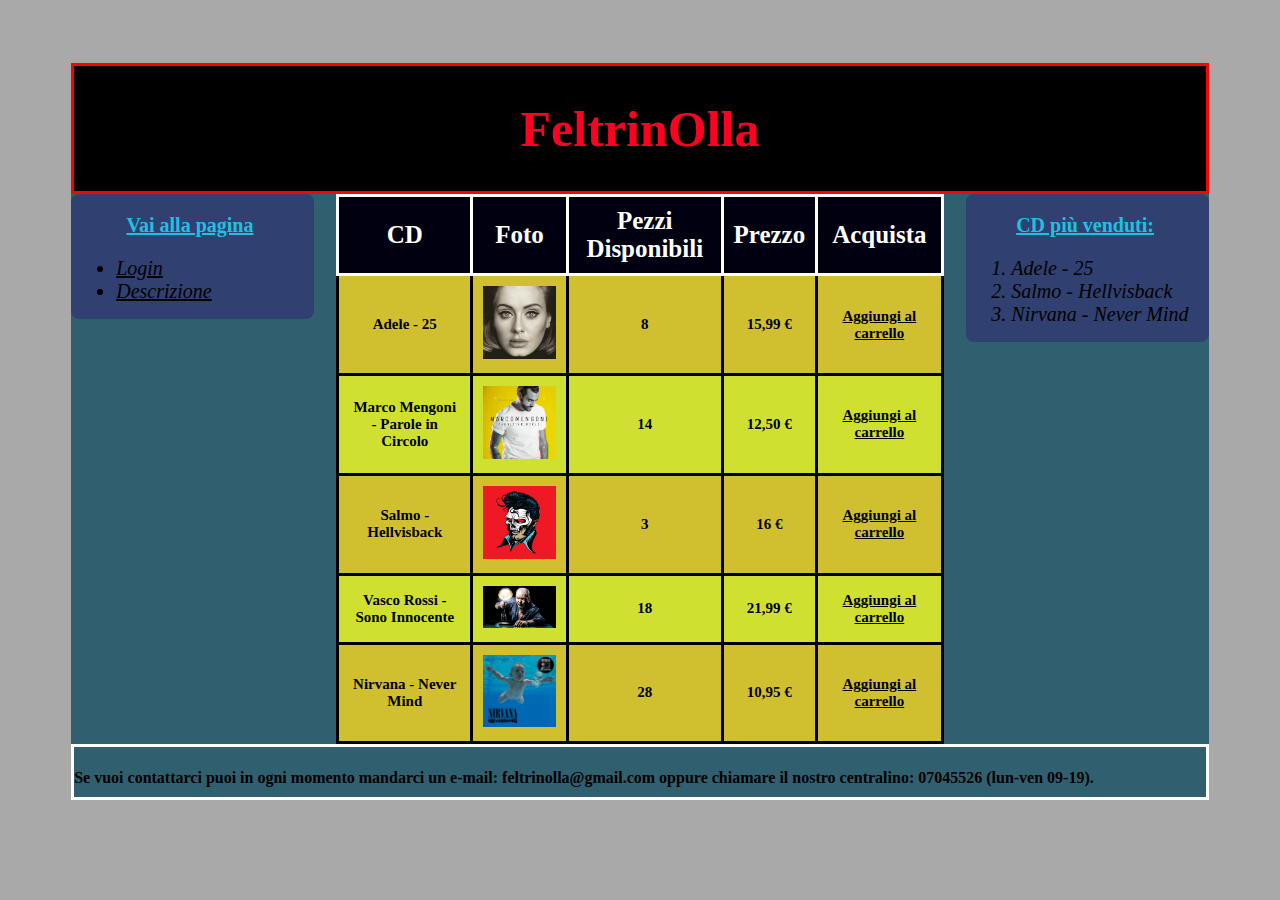
<file: M3/web/cliente.html>
<!DOCTYPE html>
<!--
To change this license header, choose License Headers in Project Properties.
To change this template file, choose Tools | Templates
and open the template in the editor.
-->
<html>
    <head>
        <title>FeltrinOlla</title>
        <meta charset="UTF-8">
        <meta name="viewport" content="width=device-width, initial-scale=1.0">
        <meta name='author' content="Alberto Olla">
        <meta name="keywords" content="FeltrinOlla,FeltrinOlla cliente">
        <link href="style.css" rel="stylesheet" type="text/css" media="screen">
 
    </head>
    <body>
        <div class="page">
        <header> <div> <h1> FeltrinOlla </h1> </div> </header> 
        <div class="corpo">
            <div class="siderbarleft"> <h3> Vai alla pagina </h3>
                <nav>  <ul>
                <li>  <a href="login.html"> Login </a> </li>
                
                <li>  <a href="descrizione.html"> Descrizione </a> </li>
            </ul>
        </nav>
                                        
                                    
        </div>
            
                
                <div class="siderbarright"> 
                   <h3> CD più venduti: </h3>
            <ol>
 <li>Adele - 25</li>
 <li>Salmo - Hellvisback</li>
 <li>Nirvana - Never Mind </li>
</ol></div>
                <div class="contenuto">
       <div id="tab">
        <table>
            
            <tr class="intestazione">
                <th> CD </th>
                <th> Foto </th>
                <th> Pezzi Disponibili </th>
                <th> Prezzo </th>
                <th> Acquista </th>
            </tr>
            <tr class="dispari">
                <td> Adele - 25 </td>
                <td> <img title='adele' alt="foto di Adele 25" src="img/adele.jpg" width="150" height="150"></td>
                <td> 8 </td>
                <td> 15,99 €   </td>
                <td> <a href="cliente.html"> Aggiungi al carrello </a> </td>
            </tr>
            <tr class="pari">
                <td>  Marco Mengoni - Parole in Circolo </td>
                <td> <img title='mengoni' alt="foto di Mengoni" src="img/mengoni.jpg" width="150" height="150"> </td>
                <td> 14 </td>
                <td> 12,50 € </td>
                <td> <a href="cliente.html"> Aggiungi al carrello </a> </td>
            </tr>
            <tr class="dispari">
                <td> Salmo - Hellvisback </td>
                <td> <img title='salmo' alt="foto di salmo" src="img/salmo.jpg" width="150" height="150"> </td>
                <td> 3 </td>
                <td>16 € </td>
                <td> <a href="cliente.html"> Aggiungi al carrello </a> </td>
            </tr>
            <tr class="pari">
                <td> Vasco Rossi - Sono Innocente </td>
                <td> <img title='vasco' alt="foto di vasco" src="img/vasco.jpg" width="150" height="150"> </td>
                <td> 18 </td>
                <td> 21,99 € </td>
                <td> <a href="cliente.html"> Aggiungi al carrello </a> </td>
            </tr>
            <tr class="dispari">
                <td> Nirvana - Never Mind </td>
                <td> <img title='nirvana' alt="foto nirvana" src="img/nirvana.jpg" width="150" height="150"> </td>
                <td> 28 </td>
                <td> 10,95 € </td>
                <td> <a href="cliente.html"> Aggiungi al carrello </a> </td>
            </tr>
        </table>
</div>
                </div>
        
            <footer> <div class="footer"> <h4> Se vuoi contattarci puoi in ogni momento mandarci un e-mail: feltrinolla@gmail.com oppure chiamare il nostro centralino: 07045526 (lun-ven 09-19).</h4></div> </footer>
        </div> 
        </div>
    </body>
</html>
</file>
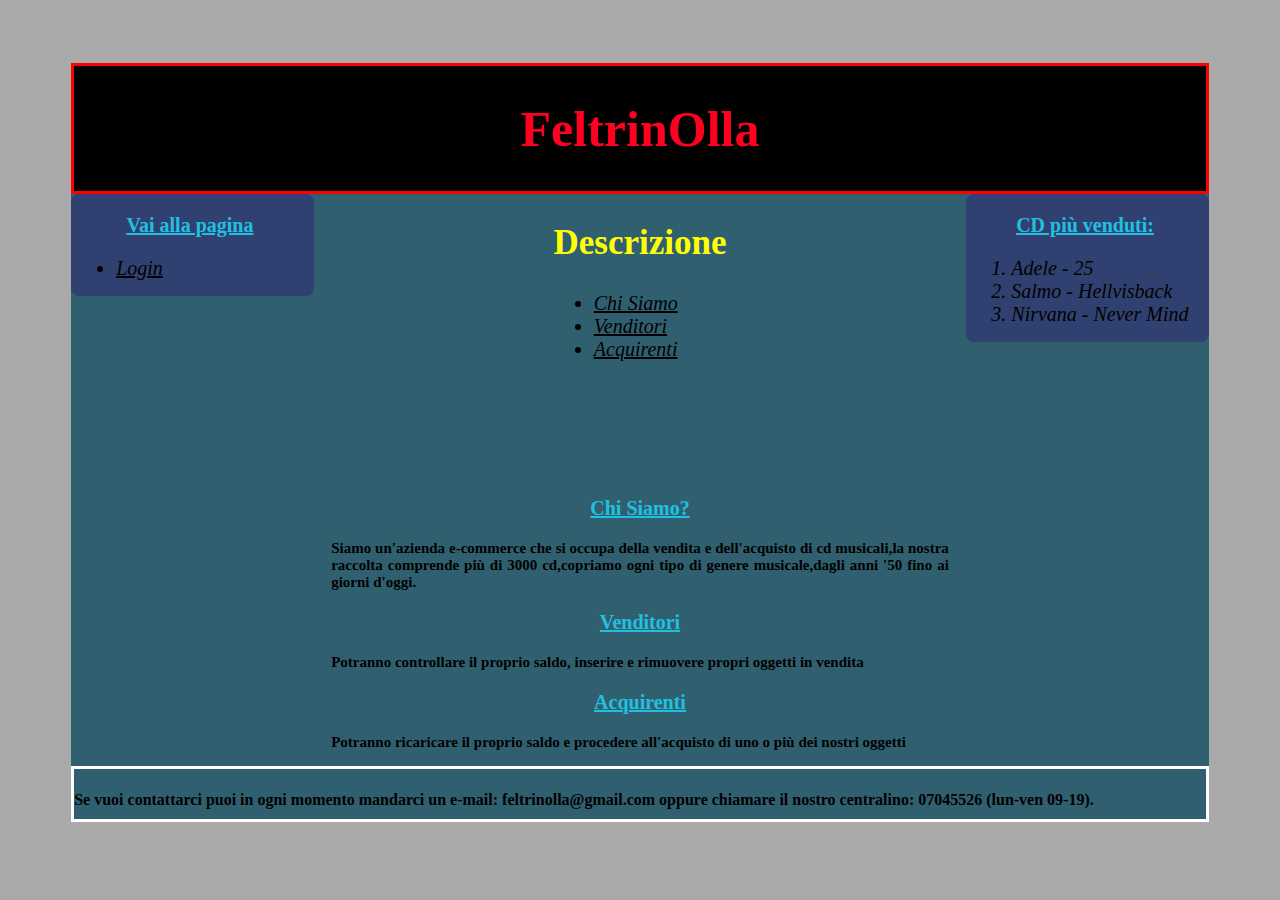
<file: M3/web/descrizione.html>
<!DOCTYPE html>
<!--
To change this license header, choose License Headers in Project Properties.
To change this template file, choose Tools | Templates
and open the template in the editor.
-->
<html>
    <head>
    <title>FeltrinOlla</title>
        <meta charset="UTF-8">
        <meta name="viewport" content="width=device-width, initial-scale=1.0">
        <meta name='author' content="Alberto Olla">
        <meta name="keywords" content="FeltrinOlla,FeltrinOlla descrizione">
        <link href="style.css" rel="stylesheet" type="text/css" media="screen">
    </head>
    <body>
        <div class="page">
        <header>  <div> <h1> FeltrinOlla </h1> </div> </header> 
        <div class="corpo">
            <div class="siderbarleft"> <nav> <h3> Vai alla pagina </h3> <ul> <li>
            <a href="login.html"> Login </a> </li> </ul> 
    </nav> </div>
            <div class="siderbarright"> 
                <h3> CD più venduti: </h3>
            <ol>
 <li>Adele - 25</li>
 <li>Salmo - Hellvisback</li>
 <li>Nirvana - Never Mind </li>
</ol>
            </div>
        </div>
            <div class="contenuto">
    <h2> Descrizione </h2>
    <div id="indice">
    <ul> 
        <li> <a href='#primo'>Chi Siamo </a> </li>
        <li> <a href='#secondo'>Venditori</a> </li>
        <li> <a href='#terzo'>Acquirenti </a> </li>
    </ul>
    </div>
    <div id="description">
    <h3 id='primo'> Chi Siamo? </h3>
    <p> Siamo un'azienda e-commerce che si occupa della vendita e dell'acquisto di cd musicali,la nostra raccolta comprende pi&ugrave; di 3000 cd,copriamo ogni tipo di genere musicale,dagli anni '50 fino ai giorni d'oggi.<p>
    <h3 id='secondo'> Venditori </h3>
    <p> Potranno controllare il proprio saldo, inserire e rimuovere propri oggetti in vendita </p>
    <h3 id='terzo'> Acquirenti </h3>
    <p> Potranno ricaricare il proprio saldo e procedere all'acquisto di uno o pi&ugrave; dei nostri oggetti <p> 
     </div>
    </div>
    
           

                 
            <footer>
               <div class="footer"><h4> Se vuoi contattarci puoi in ogni momento mandarci un e-mail: feltrinolla@gmail.com oppure chiamare il nostro centralino: 07045526 (lun-ven 09-19).</h4> </div>
</footer>
</div>
    </body>
</html>
</file>
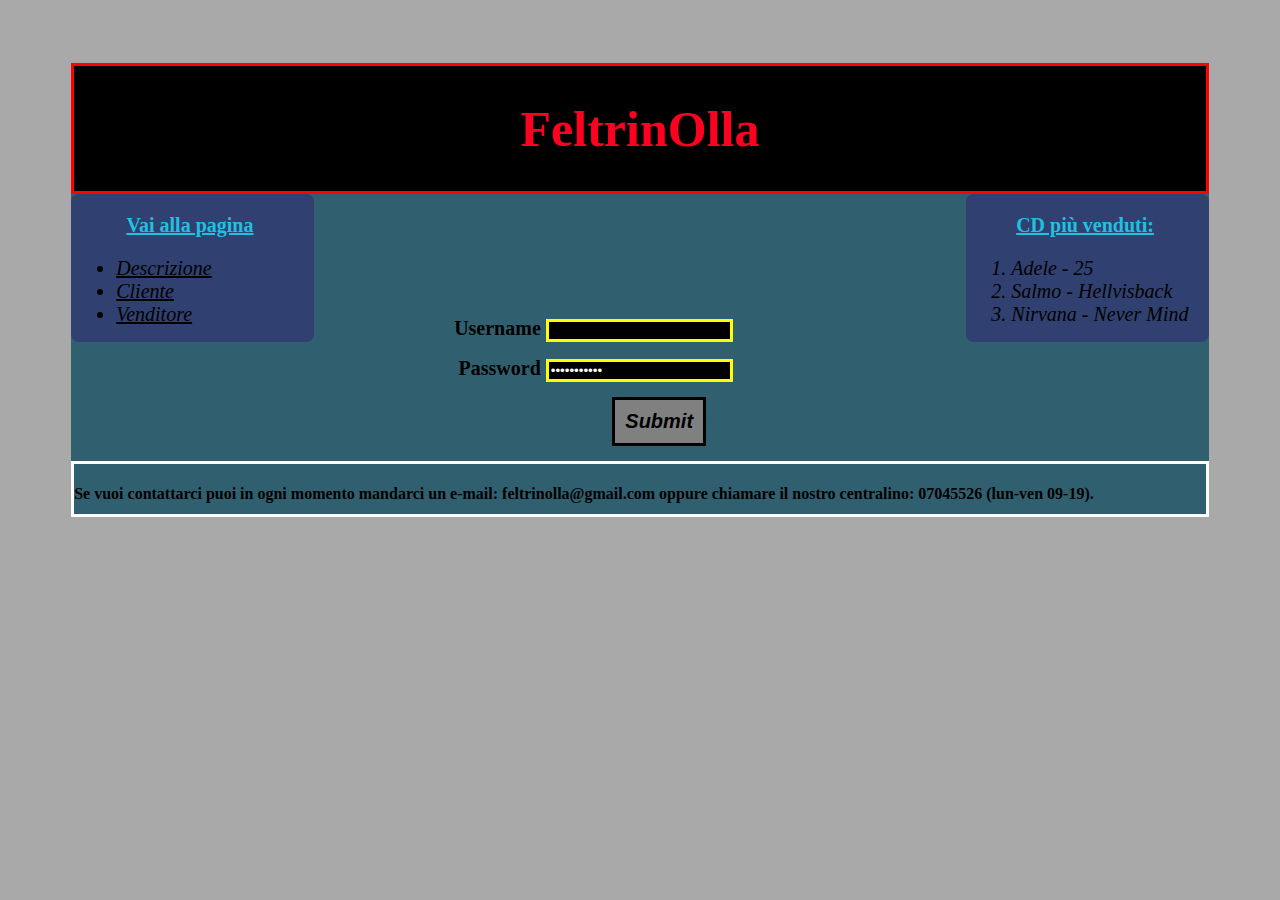
<file: M3/web/login.html>
<!DOCTYPE html>
<!--
To change this license header, choose License Headers in Project Properties.
To change this template file, choose Tools | Templates
and open the template in the editor.
-->
<html>
    <head>
        <title> FeltrinOlla </title>
     <meta charset="UTF-8">
        <meta name="viewport" content="width=device-width, initial-scale=1.0">
        <meta name='author' content="Alberto Olla">
        <meta name="keywords" content="FeltrinOlla,FeltrinOlla login">
    <link href="style.css" rel="stylesheet" type="text/css" media="screen">
    
    </head>
    <body>
        <div class="page">
        <header> <div> <h1> FeltrinOlla </h1> </div> </header> 
        <div class="corpo">
                <div class="siderbarleft">
        <h3> Vai alla pagina </h3>
        <nav> <ul>
    <li>    <a href="descrizione.html"> Descrizione </a> </li>
    <li>  <a href="cliente.html"> Cliente </a> </li>
    <li>   <a href="venditore.html"> Venditore </a> </li>
            </ul> </nav>
            </div>
        </div>
        <div class="siderbarright"> 
           <h3> CD più venduti: </h3>
            <ol>
 <li>Adele - 25</li>
 <li>Salmo - Hellvisback</li>
 <li>Nirvana - Never Mind </li>
</ol>
        </div>
        <div class="contenuto">
            <div id="login">
        <form>
             <div> <label for='usr' id="username"> Username </label>
                <input type='text' name='usr' id='usr'/> </div>
                    <div> <label for='psw' id="password"> Password </label>
                        <input type="password" name="psw" id="psw" value="ponteponent" /> </div>
        <div> <div id="bottonelogin">
                <input class="bottone" id="pulsantesubmit" name ="submit" type="submit" value="Submit" /> </div>
        </div>
        
        </form>
        </div>
        </div>
           
        <footer><div class="footer"><h4> Se vuoi contattarci puoi in ogni momento mandarci un e-mail: feltrinolla@gmail.com oppure chiamare il nostro centralino: 07045526 (lun-ven 09-19).</h4> </div> </footer>
        </div>
    </body>
</html>
</file>
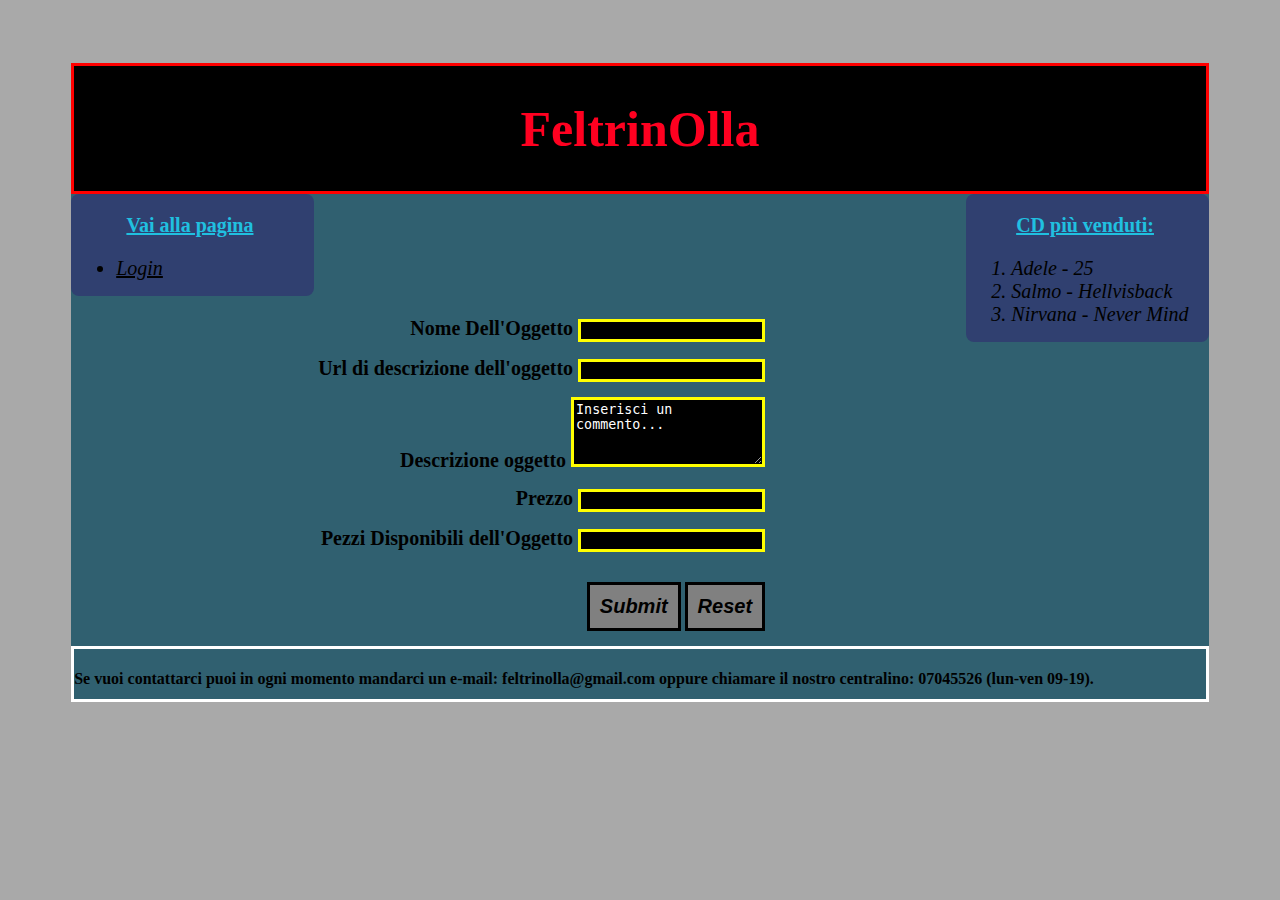
<file: M3/web/venditore.html>
<!DOCTYPE html>
<!--
To change this license header, choose License Headers in Project Properties.
To change this template file, choose Tools | Templates
and open the template in the editor.
-->
<html>
    <head>
        <title>FeltrinOlla</title>
        <meta charset="UTF-8">
        <meta name="viewport" content="width=device-width, initial-scale=1.0">
        <meta name='author' content="Alberto Olla">
        <meta name="keywords" content="FeltrinOlla,FeltrinOlla venditore">
        <link href="style.css" rel="stylesheet" type="text/css" media="screen">
    </head>
    <body>
        <div class="page">
        <header> <div> <h1> FeltrinOlla </h1> </div> </header>
        <div class="corpo">
           <div class="siderbarleft"> <nav> <h3> Vai alla pagina </h3> <ul> <li>
            <a href="login.html"> Login </a> </li> </ul> 
    </nav> </div>
            <div class="siderbarright"> 
                <h3> CD più venduti: </h3>
            <ol>
 <li>Adele - 25</li>
 <li>Salmo - Hellvisback</li>
 <li>Nirvana - Never Mind </li>
</ol>
            </div>
        </div>
        <div class="contenuto">
            <div id="venditore">
        <form method="get"> 
            <div> <label for='nome'> Nome Dell'Oggetto </label>
                <input type='text' name='nome' id='nome'/> </div>
                <div> <label for='url'> Url di descrizione dell'oggetto </label>
                    <input type='url' name='usr' id='url'/> </div>
                    <div> <label for='lungo'> Descrizione oggetto </label>
                        <textarea  rows='4' cols='21' name='lungo' id='lungo'>Inserisci un commento... </textarea> </div>
                        <div> <label for='prz'> Prezzo </label>
                            <input type='number' name='prz' id='prz'/> </div>
                            <div><label for='qta'> Pezzi Disponibili dell'Oggetto </label>
                                <input type='number' name='qta' id='qta'/> </div>
        <div id="bottons">
            
                <input class="bottone" name="sellersubmit" type="submit" value="Submit" /> 
                <input class="bottone" name="reset" type="reset" value="Reset" />
        </div>
        </form>
        </div>
        </div>
        <footer>
            <div class="footer"> <h4> Se vuoi contattarci puoi in ogni momento mandarci un e-mail: feltrinolla@gmail.com oppure chiamare il nostro centralino: 07045526 (lun-ven 09-19).</h4></div>
</footer>
        </div>
        
    
    </body>
</html>
</file>
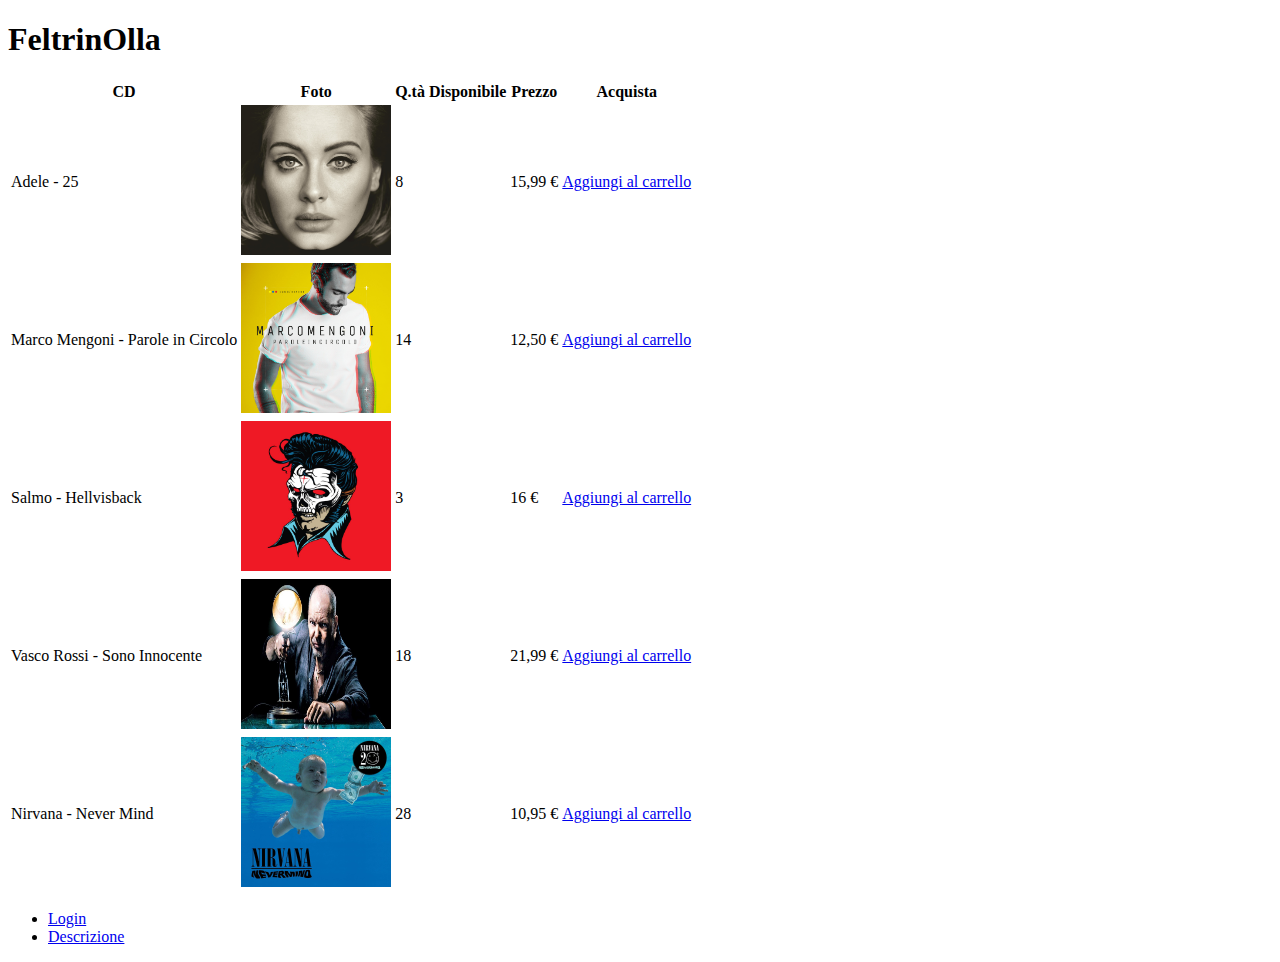
<file: web/M1/cliente.html>
<!DOCTYPE html>
<!--
To change this license header, choose License Headers in Project Properties.
To change this template file, choose Tools | Templates
and open the template in the editor.
-->
<html>
    <head>
        <title>FeltrinOlla</title>
        <meta charset="UTF-8">
        <meta name="viewport" content="width=device-width, initial-scale=1.0">
        <meta name='author' content="Alberto Olla">
        <meta name="keywords" content="FeltrinOlla,FeltrinOlla cliente">
    </head>
    <body>
        <h1> FeltrinOlla </h1>
        <table>
            <tr>
                <th> CD </th>
                <th> Foto </th>
                <th> Q.t&agrave Disponibile </th>
                <th> Prezzo </th>
                <th> Acquista </th>
            </tr>
            <tr>
                <td> Adele - 25 </td>
                <td> <img title='adele' alt="foto di Adele 25" src="img/adele.jpg" width="150" height="150"></td>
                <td> 8 </td>
                <td> 15,99 €   </td>
                <td> <a href="cliente.html"> Aggiungi al carrello </a> </td>
            </tr>
            <tr>
                <td>  Marco Mengoni - Parole in Circolo </td>
                <td> <img title='mengoni' alt="foto di Mengoni" src="img/mengoni.jpg" width="150" height="150"> </td>
                <td> 14 </td>
                <td> 12,50 € </td>
                <td> <a href="cliente.html"> Aggiungi al carrello </a> </td>
            </tr>
            <tr>
                <td> Salmo - Hellvisback </td>
                <td> <img title='salmo' alt="foto di salmo" src="img/salmo.jpg" width="150" height="150"> </td>
                <td> 3 </td>
                <td>16 € </td>
                <td> <a href="cliente.html"> Aggiungi al carrello </a> </td>
            </tr>
            <tr>
                <td> Vasco Rossi - Sono Innocente </td>
                <td> <img title='vasco' alt="foto di vasco" src="img/Rossi.jpg" width="150" height="150"> </td>
                <td> 18 </td>
                <td> 21,99 € </td>
                <td> <a href="cliente.html"> Aggiungi al carrello </a> </td>
            </tr>
            <tr>
                <td> Nirvana - Never Mind </td>
                <td> <img title='nirvana' alt="foto nirvana" src="img/nirvana.jpg" width="150" height="150"> </td>
                <td> 28 </td>
                <td> 10,95 € </td>
                <td> <a href="cliente.html"> Aggiungi al carrello </a> </td>
            </tr>
        </table>
        <nav> <ul>
                <li> <a href="login.html"> Login </a> </li>
                
                <li>  <a href="descrizione.html"> Descrizione </a> </li>
            </ul>
        </nav>
            
                
                
           
            
    </body>
</html>
</file>
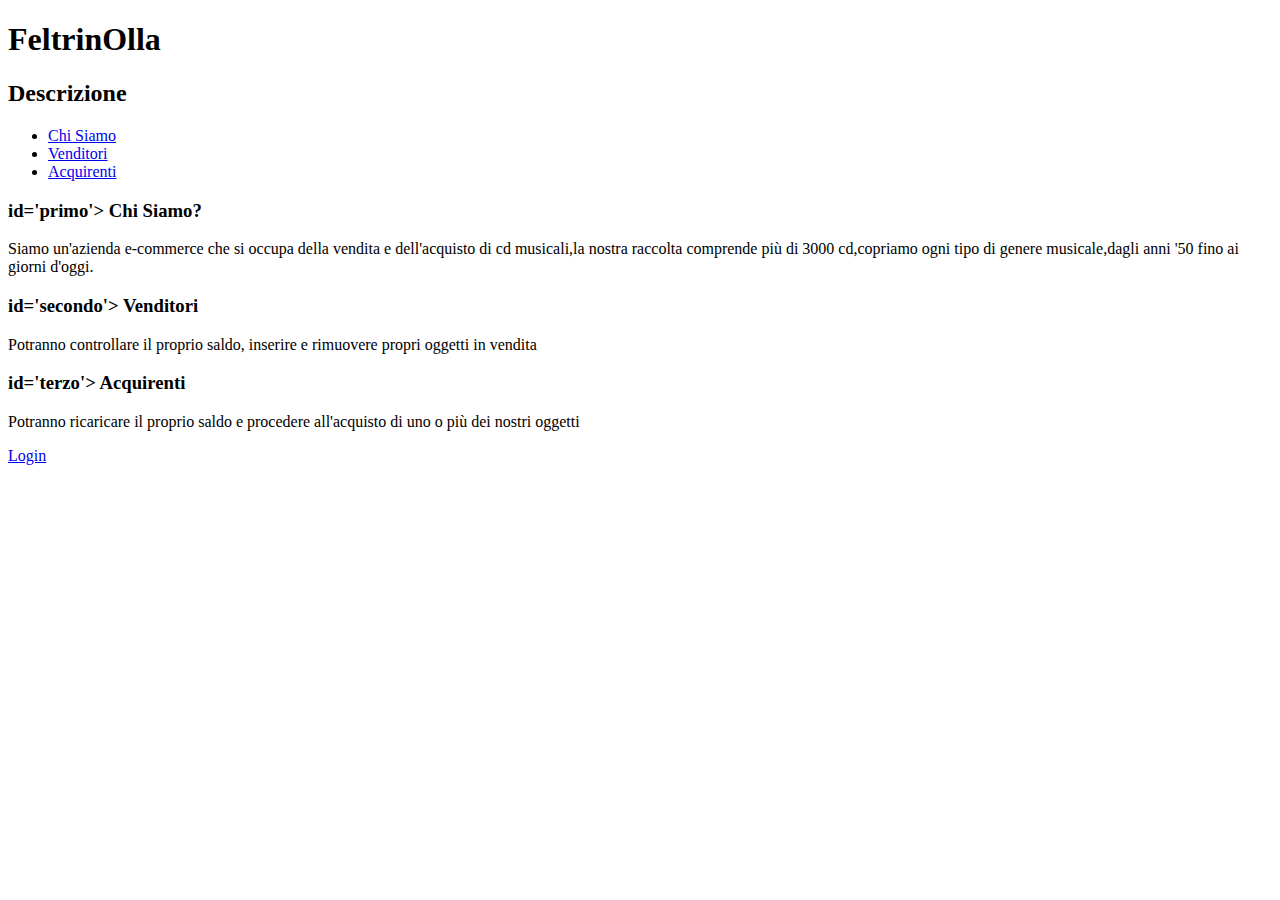
<file: web/M1/descrizione.html>
<!DOCTYPE html>
<!--
To change this license header, choose License Headers in Project Properties.
To change this template file, choose Tools | Templates
and open the template in the editor.
-->
<html>
    <head>
    <title>FeltrinOlla</title>
        <meta charset="UTF-8">
        <meta name="viewport" content="width=device-width, initial-scale=1.0">
        <meta name='author' content="Alberto Olla">
        <meta name="keywords" content="FeltrinOlla,FeltrinOlla descrizione">
        
    </head>
    <body>
        <h1> FeltrinOlla </h1>
    <h2> Descrizione </h2>
    <ul> 
        <li> <a href='#primo'>Chi Siamo </a> </li>
        <li> <a href='#secondo'>Venditori</a> </li>
        <li> <a href='#terzo'>Acquirenti </a> </li>
    </ul>
    <h3> id='primo'> Chi Siamo? </h3>
    <p> Siamo un'azienda e-commerce che si occupa della vendita e dell'acquisto di cd musicali,la nostra raccolta comprende pi&ugrave di 3000 cd,copriamo ogni tipo di genere musicale,dagli anni '50 fino ai giorni d'oggi.<p>
    <h3> id='secondo'> Venditori </h3>
    <p> Potranno controllare il proprio saldo, inserire e rimuovere propri oggetti in vendita </p>
    <h3> id='terzo'> Acquirenti </h3>
<p> Potranno ricaricare il proprio saldo e procedere all'acquisto di uno o pi&ugrave dei nostri oggetti <p>
<nav>  <a href="login.html"> Login </a> </nav>
    </body>
</html>
</file>
<file: M3/web/style.css>
/*
To change this license header, choose License Headers in Project Properties.
To change this template file, choose Tools | Templates
and open the template in the editor.
*/
/* 
    Created on : 4-apr-2016, 15.27.21
    Author     : mariabernadetta
*/
@media only screen and (min-width:1024px) {
    
    .loginfallito {
        margin-left:65%;
       
    }
    #fallito {
        color:black;
        font-size:20px;
    }
body {background-color:darkgray;
       }
 p { text-align : justify; 
  font-family: "Comic Sans MS", Times, serif ; 
color:  black;
font-size:15px;
font-weight:bold;
}
/* IMPOSTO STILE DI H1 */
h1 { color: #FF0020;
     font-size:50px;
     font-family: "Algerian", Times,serif ;
     text-align : center;}
/*IMPOSTO STILE DI H2*/
h2 {color: yellow;
     font-family: "Elephant", Times, serif ;
     text-align : center;
     font-size:35px;
    }
    /*IMPOSTO STILE DI H3*/
h3 {color: #20C0E0;
         font-family: "times new roman", Times, serif ;
     text-align : center;
     text-decoration: underline;
     font-size:20px;
    }
    /*IMPOSTO STILE UL E LI*/
 ul { 
     list-style-type: disc;
 }
  li { 
  font-style:italic;
  font-size:20px;
  color:black;
  }
  /*STILE LINK*/
  a {
      color:black;
  }
 
  
  
  /*IMPOSTAZIONI TABELLA*/
  #tab {position:relative;
            overflow-x:auto;
            margin-left:2%;
            margin-right:2%;
                
                
                }
                
   #tab2 {position:relative;
            overflow-x:auto;
            margin-left:2%;
            margin-right:2%;
                
                
                }
                .errore
                {color:white;
                 font-size:13px;
                }
  th {color:white;
  font-family: "Times New Roman", Times, serif ;
  font-size: 25px;
  padding:10px;
  border-style:solid;
      
  
  }
  
  tr {color:black;
      font-family: "Times New Roman", Times, serif ;
      font-size: 15px;
      border-style:solid;
     padding:10px;
         font-weight:bold;
      
  }
  td {padding:30px;
      border-style:solid;
          font-size: 15px;
          text-align:center;
          padding:10px;
          font-weight:bold;
 }
 td>img {
          max-width:100%;
          height:auto
      }
 table {border-collapse:collapse;}
 /*RIGHE PARI E DISPARI COLORE DIVERSO*/
 .dispari {background:#D0C030;}
 .pari {background:#D0E030;}
  .intestazione {
      background:#000010;}
  
  #Lin
  { font-style:italic;
  font-size:20px;
  color:black;
  }
  #username {
      font-family: "Times New Roman", Times, serif ;
      font-size: 20px;
      }
  #password {
      
          font-family: "Times New Roman", Times, serif ;
      font-size: 20px;
          
  }
  
 input,textarea
 {
     border:solid;
     border-color:yellow;
     background:black;
     color:white;
     
 }
 
 label
 {
     color:black;
    font-weight:bold;
    
  font-size:20px;
  
     
     
 }


 .bottone {
     background:grey;
     color:black;
     font-style:italic;
     border:solid;
     border-color:black;
     font-weight:bold;
     font-size:20px;
     padding:10px;
     
     
     
 }
  
  input:focus,textarea:focus
  {
      background-color: midnightblue;
  }
  
  form div 
  {
      display:block;
      margin:4px;
      margin-left:0px;
      
  }
  .siderbarleft {
     float: left;
    width: 20%;
    padding-left: 5px;
    padding-right: 10px;
    background:#304070;
    margin-right:2%;
    border-radius: 8px;
      
      
  }
   .siderbarright {
      
      
     
      float: right;
    width: 20%;
    padding-left: 5px;
    padding-right: 10px;
    background:#304070;
    margin-left:2%;
    border-radius: 8px;
      
  }
 
  header
  {
      border:solid;
      border-color:red;
      background-color:black;
  }
  /*posizionamento indice che si trova nella pagina di descrizione*/
#indice
{
    
      margin-left: 42%;
    margin-right: 40%;
    
}
   
#description
{
    padding-top:100px;
    padding-left: 230px;
    padding-right: 230px;
    
}




#login {
    display:block;
text-align:end;   
padding-top:10%;
margin-right:40%;
overflow-x:auto;

}
#password  
{
    color:black;
    font-weight:bold;
}
#username  
{
    color:black;
    font-weight:bold;
}

form div
{
    margin: 15px;
}
#bottons {
  display: inline-block;
  
  
}



#venditore {
    display:block;
text-align:end;   
padding-top:10%;
margin-right:37%;
}
  
      
footer div {
      
      height:50px;
      border:solid;
      border-color:white;
      
      
  }
 
  .page
  {
      background:#306070;
      margin:5%;
  }
  
     
      
      #bottonelogin
      {
          margin-right:7%;
          overflow-x:auto;
          
      }
      
      .contenuto {
               margin-left: 30px;
    margin-right: 30px;
   }
   footer {
      
       font-size:16px;
       color:black;
   }
  
  
  
      }
@media only screen and (min-width: 480px) and (max-width: 1024px) {
 
          body {background-color:darkgray;
       }
 p { text-align : justify; 
  font-family: "Comic Sans MS", Times, serif ; 
color:  black;
font-size:12px;
font-weight:bold;
}
h1 { color: #FF0020;
     font-size:38px;
     font-family: "Algerian", Times,serif ;
     text-align : center;}
h2 {color: yellow;
     font-family: "Elephant", Times, serif ;
     text-align : center;
     font-size:26px;
     
     }
h3 {color: #20C0E0;
         font-family: "times new roman", Times, serif ;
     text-align : center;
     text-decoration: underline;
     font-size:17px;
    }
    h4 {
        font-size:9px;
    }
    
 ul { list-style-type: disc; }
  li { /* RICORDATI DI GUARDARE DOVREI METTERE GRASSETTO ITALIC*/ 
  font-style:italic;
  font-size:15px;
  color:black;
  }
  a {color:black;}
 
  
  
  
  #tab {position:relative;
            overflow-x:auto;
            margin-left:2%;
            margin-right:2%;
                
                
                }
             #tab2 {position:relative;
            overflow-x:auto;
            margin-left:2%;
            margin-right:2%;}
  th {color:white;
  font-family: "Times New Roman", Times, serif ;
  font-size: 18px;
  padding:7px;
  border-style:solid;
      
  
  }
  
  tr {color:black;
      font-family: "Times New Roman", Times, serif ;
      font-size: 10px;
      border-style:solid;
     padding:7px;
         font-weight:bold;
      
  }
  td {padding:25px;
      border-style:solid;
          font-size: 10px;
          text-align:center;
          padding:7px;
          font-weight:bold;
 }
 td>img {
          max-width:100%;
          height:auto
      }
 table {border-collapse:collapse;}
 .dispari {background:#D0C030;}
 .pari {background:#D0E030;}
  .intestazione {/*metti un colore anche all'intestazione della tabella'*/background:
#000010;}
  
  #Lin
  { font-style:italic;
  font-size:15px;
  color:black;
  }
  #username {
      font-family: "Times New Roman", Times, serif ;
      font-size: 15px;
      
      
      
  }
  #password {
      
          font-family: "Times New Roman", Times, serif ;
      font-size: 15px;
          
  }
  
 input,textarea
 {
     border:solid;
     border-color:yellow;
     background:black;
     color:white;
     
 }
 
 label
 {
     color:black;
    font-weight:bold;
     
     
 }


 .bottone {
     background:grey;
     color:black;
     font-style:italic;
     border:solid;
     border-color:black;
     font-weight:bold;
     font-size:15px;
     padding:7px;
     
     
     
 }
  
  input:focus,textarea:focus
  {
      background-color: midnightblue;
  }
  
  form div 
  {
      display:block;
      margin:4px;
      margin-left:0px;
      
  }
  .siderbarleft {
     float: left;
    width: 20%;
    padding-left: 3px;
    padding-right: 7px;
    margin-right:2%;
    background:#304070;
    border-radius: 8px;
      
      
  }
   .siderbarright {
      
      display:none;
     
      float: right;
    width: 20%;
    padding-left: 3px;
    padding-right: 7px;
    background:#304070;
      
  }
 
  header
  {
      border:solid;
      border-color:red;
      background-color:black;
  }
  
#indice
{
    
      margin-left: 42%;
    margin-right: 40%;
    
}
   
#description
{
    padding-top:70px;
    padding-left: 25%;
    padding-right: 25%;
    
}




#login {
    display:block;
text-align:end;   
padding-top:10%;
margin-right:25%;
margin-left:25%;


}
#password  
{
    color:black;
    font-weight:bold;
}
#username  
{
    color:black;
    font-weight:bold;
}

form div
{
    margin: 10px;
}
#bottons {
  display: inline-block;
  
  
}



#venditore {
    display:block;
text-align:end;   
padding-top:10%;
margin-right:25%;
margin-left:25%;
}
  
      
footer div {
      
      height:40px;
      border:solid;
      border-color:white;
      
  }

  .page
  {
      background:#306070;
      margin:5%;
  }
  
      
      
      #bottonelogin
      {
          margin-right:7%;
          overflow-x:auto;
      }
      
      .contenuto {
          margin-left: 20px;
    margin-right: 20px;
    
    
      }
      }
   
      @media only screen and (max-width:480px) {
          body {background-color:darkgray;
       }
 p { text-align : justify; 
  font-family: "Comic Sans MS", Times, serif ; 
color:  black;
font-size:8px;
font-weight:bold;
}
h1 { color: #FF0020;
     font-size:30px;
     font-family: "Algerian", Times,serif ;
     text-align : center;}
h2 {color: yellow;
     font-family: "Elephant", Times, serif ;
     text-align : center;
     font-size:20px;
     
     }
h3 {color: #20C0E0;
         font-family: "times new roman", Times, serif ;
     text-align : center;
     text-decoration: underline;
     font-size:12px;
    }
    h4 {
        font-size:6px;
    }
    
 ul { list-style-type: none;
      padding:0px;
 }
  li { /* RICORDATI DI GUARDARE DOVREI METTERE GRASSETTO ITALIC*/ 
  font-style:italic;
  font-size:10px;
  color:black;
   padding:0px;
  }
  a {color:black;}
 
  
  
  
  #tab {position:relative;
            overflow-x:auto;
            margin-left:2%;
            margin-right:2%;
                
                
                }
                
    #tab2 {position:relative;
            overflow-x:auto;
            margin-left:2%;
            margin-right:2%; }              
  th {color:white;
  font-family: "Times New Roman", Times, serif ;
  font-size: 14px;
  padding:5px;
  border-style:solid;
      
  
  }
  
  tr {color:black;
      font-family: "Times New Roman", Times, serif ;
      font-size: 7px;
      border-style:solid;
     padding:5px;
         font-weight:bold;
      
  }
  td {padding:20px;
      border-style:solid;
          font-size: 7px;
          text-align:center;
          padding:5px;
          font-weight:bold;
 }
 td>img {
          max-width:100%;
          height:auto
      }
 table {border-collapse:collapse;}
 .dispari {background:#D0C030;}
 .pari {background:#D0E030;}
  .intestazione {/*metti un colore anche all'intestazione della tabella'*/background:
#000010;}
  
  #Lin
  { font-style:italic;
  font-size:10px;
  color:black;
  }
  #username {
      font-family: "Times New Roman", Times, serif ;
      font-size: 10px;
      
      
      
  }
  #password {
      
          font-family: "Times New Roman", Times, serif ;
      font-size: 10px;
          
  }
  
 input,textarea
 {
     width:130px;
     border:solid;
     border-color:yellow;
     background:black;
     color:white;
     
 }
 
 label
 {
     color:black;
    font-weight:bold;
     
     
 }


 .bottone {
     background:grey;
     color:black;
     font-style:italic;
     border:solid;
     border-color:black;
     font-weight:bold;
     font-size:10px;
     padding:5px;
     
     
     
 }
  
  input:focus,textarea:focus
  {
      background-color: midnightblue;
  }
  
  form div 
  {
      display:block;
      margin:4px;
      margin-left:0px;
      
  }
  .siderbarleft {
     
    width: 20%;
    padding-left: 2px;
    padding-right: 5px;
    margin-right:2%;
    background: #304070;
      
      
  }
   .siderbarright {
      
      display:none;
     
      float: right;
    width: 20%;
    padding-left: 2px;
    padding-right: 5px;
    background:#304070;
      
  }
 
  header
  {
      border:solid;
      border-color:red;
      background-color:black;
  }
  
#indice
{
    
      margin-left: 42%;
    margin-right: 40%;
    
}
   
#description
{
    padding-top:70px;
    padding-left: 25%;
    padding-right: 25%;
    
}




#login {
    display:block;
text-align:end;   
padding-top:10%;
margin-right:25%;
margin-left:25%;
overflow-x:auto;


}
#password  
{
    color:black;
    font-weight:bold;
}
#username  
{
    color:black;
    font-weight:bold;
}

form div
{
    margin: 7px;
}
#bottons {
  display: inline-block;
  
  
}



#venditore {
    display:block;
text-align:end;   
padding-top:10%;
margin-right:25%;
margin-left:25%;
}
  
      
footer div {
      
      height:30px;
      border:solid;
      border-color:white;
      
  }
 
  .page
  {
      background:#306070;
      margin:5%;
  }
  
      
      
      #bottonelogin
      {
          margin-right:7%;
          overflow-x:auto;
      }
      
      .contenuto {
          margin-left: 20px;
    margin-right: 20px;
    
    
      }
          
      }
</file>
